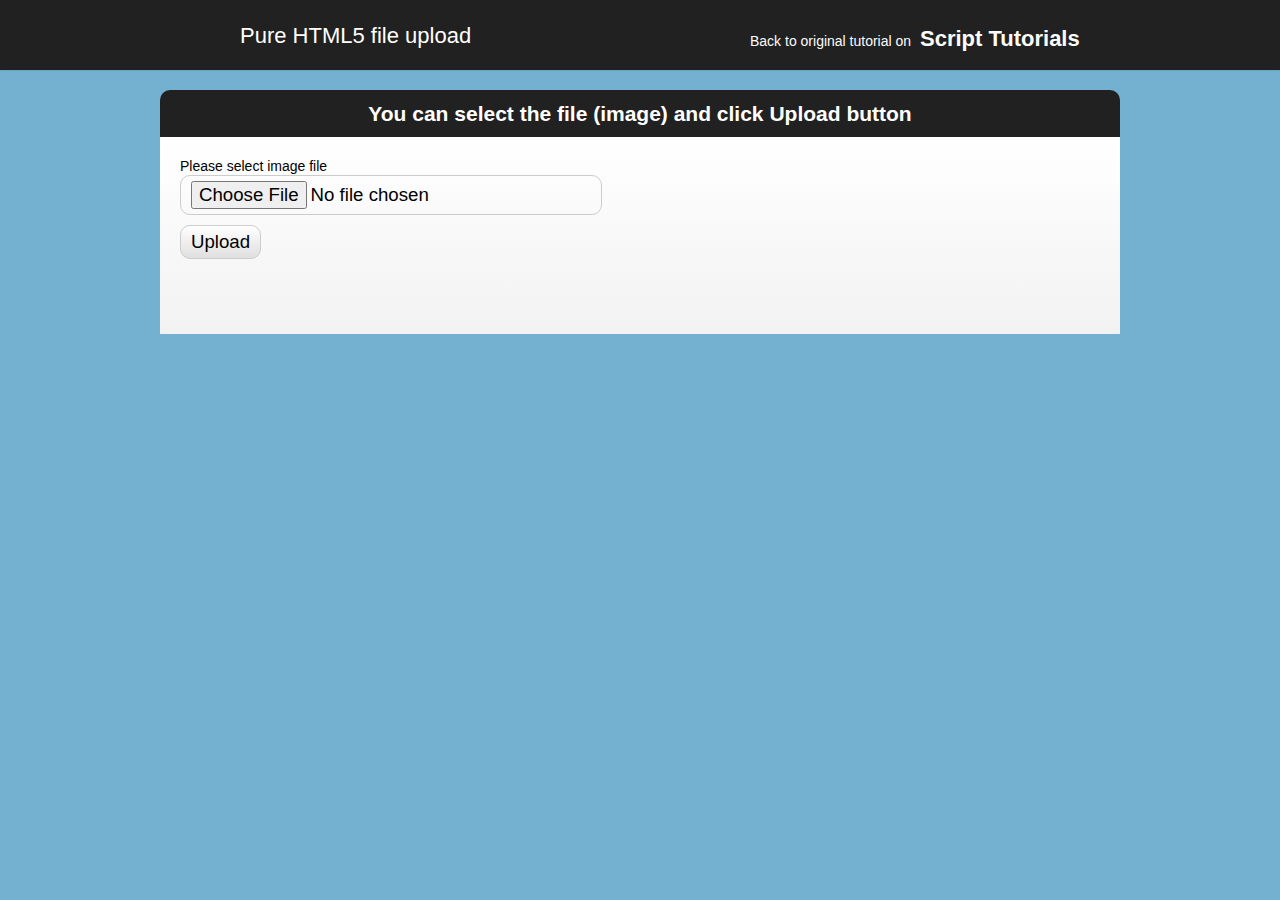
<file: interiit/extra/example199/index.html>
<!DOCTYPE html>
<html lang="en" >
    <head>
        <meta charset="utf-8" />
        <title>Pure HTML5 file upload | Script Tutorials</title>
        <link href="css/main.css" rel="stylesheet" type="text/css" />
        <script src="js/script.js"></script>
    </head>
    <body>
        <header>
            <h2>Pure HTML5 file upload</h2>
            <a href="http://www.script-tutorials.com/pure-html5-file-upload/" class="stuts">Back to original tutorial on <span>Script Tutorials</span></a>
        </header>
        <div class="container">
            <div class="contr"><h2>You can select the file (image) and click Upload button</h2></div>

            <div class="upload_form_cont">
                <form id="upload_form" enctype="multipart/form-data" method="post" action="upload.php">
                    <div>
                        <div><label for="image_file">Please select image file</label></div>
                        <div><input type="file" name="image_file" id="image_file" onchange="fileSelected();" /></div>
                    </div>
                    <div>
                        <input type="button" value="Upload" onclick="startUploading()" />
                    </div>
                    <div id="fileinfo">
                        <div id="filename"></div>
                        <div id="filesize"></div>
                        <div id="filetype"></div>
                        <div id="filedim"></div>
                    </div>
                    <div id="error">You should select valid image files only!</div>
                    <div id="error2">An error occurred while uploading the file</div>
                    <div id="abort">The upload has been canceled by the user or the browser dropped the connection</div>
                    <div id="warnsize">Your file is very big. We can't accept it. Please select more small file</div>

                    <div id="progress_info">
                        <div id="progress"></div>
                        <div id="progress_percent">&nbsp;</div>
                        <div class="clear_both"></div>
                        <div>
                            <div id="speed">&nbsp;</div>
                            <div id="remaining">&nbsp;</div>
                            <div id="b_transfered">&nbsp;</div>
                            <div class="clear_both"></div>
                        </div>
                        <div id="upload_response"></div>
                    </div>
                </form>

                <img id="preview" />
            </div>
        </div>
    </body>
</html>
</file>
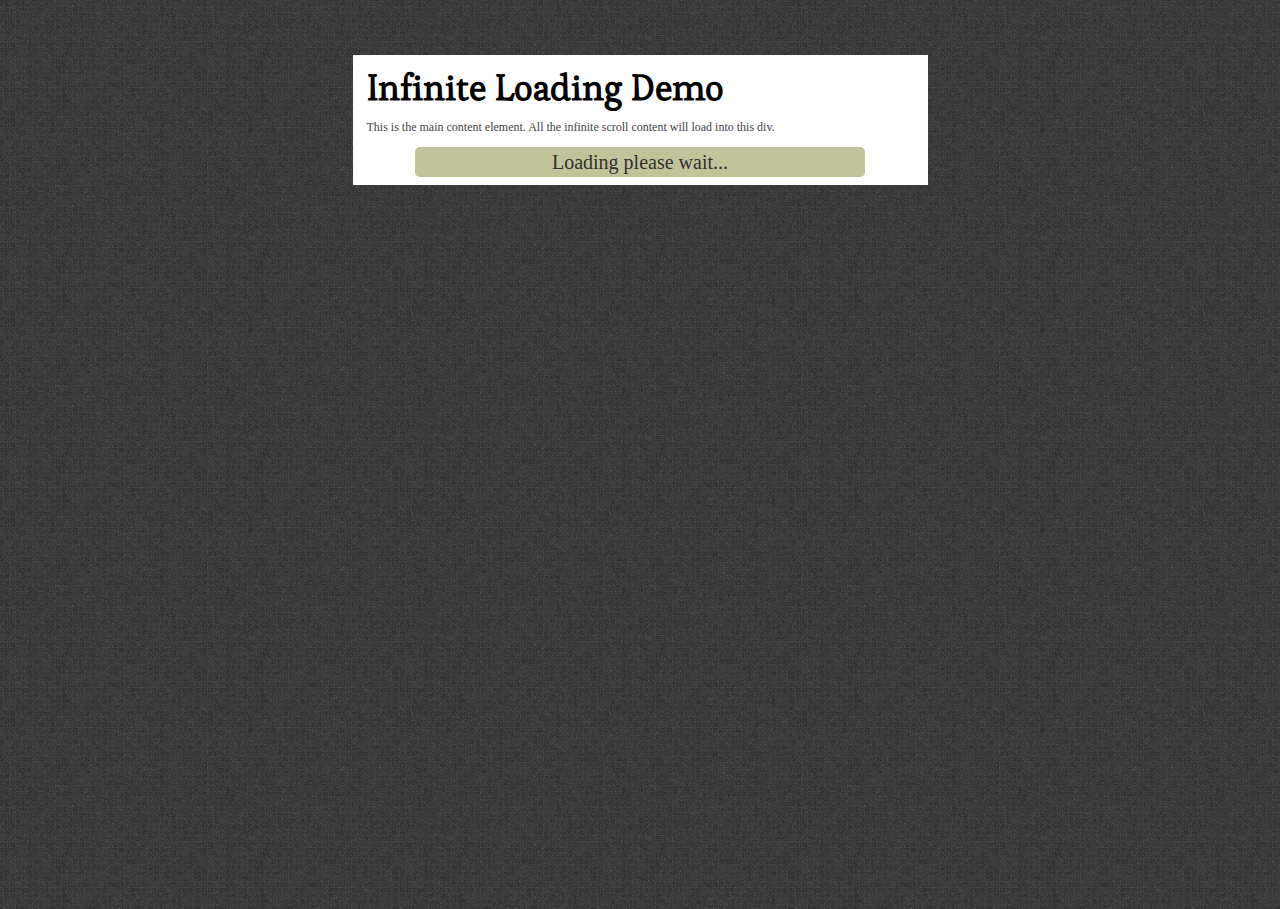
<file: interiit/extra/scrollPagination/index.html>
<!doctype html>
<html lang="en-US">
<head>
  <meta http-equiv="Content-Type" content="text/html;charset=utf-8">
  <title>Static HTML Infinite Loading Demo</title>
  <meta name="author" content="Jake Rocheleau">
  <link rel="shortcut icon" href="http://www.hongkiat.com/blog/favicon.ico">
  <link rel="icon" href="http://www.hongkiat.com/blog/favicon.ico">
  <link rel="stylesheet" type="text/css" media="all" href="styles.css">
  <link rel="stylesheet" type="text/css" href="http://fonts.googleapis.com/css?family=Esteban">
  <script type="text/javascript" src="https://ajax.googleapis.com/ajax/libs/jquery/1.8.3/jquery.min.js"></script>
  <script type="text/javascript" charset="utf-8" src="js/scrollpagination.js"></script>
<!--[if lt IE 9]>
  <script type="text/javascript" src="http://html5shiv.googlecode.com/svn/trunk/html5.js"></script>
<![endif]-->
</head>

<body>
  <div id="w">
    <h2>Infinite Loading Demo</h2>
    
    <div id="content">
      <p>This is the main content element. All the infinite scroll content will load into this div.</p>
    </div>
    
    <div class="loading" id="loading">Loading please wait...</div>
    <div class="loading" id="nomoreresults">Sorry, no more results to display.</div>
  </div>
<script type="text/javascript">
  var page = 0;
$(function(){  
	$('#content').scrollPagination({
		'contentPage': 'http://pclub.in/interiit/scrollPagination/ajax.php', // the url you are fetching the results
		'contentData': { 'page': page }, 
		'scrollTarget': $(window),
		'heightOffset': 10,
		'beforeLoad': function(){ 
		  // before load function, you can display a preloader div
			$('#loading').fadeIn();	
		},
		'afterLoad': function(elementsLoaded){
			 $('#loading').fadeOut();
			 var i = 0;
			 $(elementsLoaded).fadeInWithDelay();
			 page++;
			 if ($('#content').children().size() > 140){ 
			   // if more than 140 results already loaded, then stop pagination
			 	$('#nomoreresults').fadeIn();
				$('#content').stopScrollPagination();
			 }
		}
	});
	
	// code for fade in element by element
	$.fn.fadeInWithDelay = function(){
		var delay = 0;
		return this.each(function(){
			$(this).delay(delay).animate({opacity:1}, 175);
			delay += 100;
		});
	};
		   
});
</script>
</body>
</html>
</file>
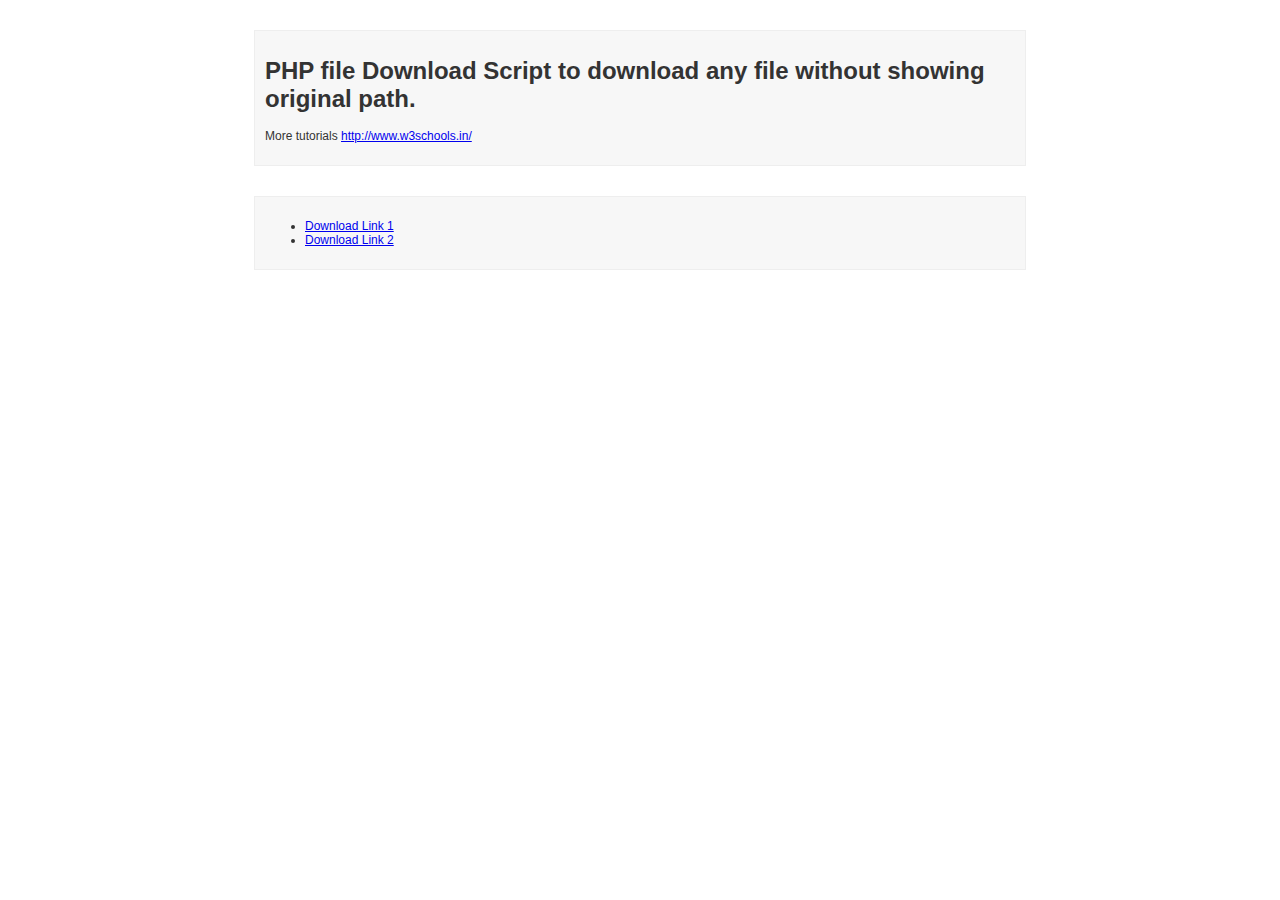
<file: interiit/extra/save_it/phpscript/index.html>
<!DOCTYPE HTML PUBLIC "-//W3C//DTD HTML 4.01//EN" "http://www.w3.org/TR/html4/strict.dtd">
<html>
<head>
<title>PHP file Download Script to download any file without showing original path.</title>
<style type="text/css">
body, td, th {
	font-family: Arial, Helvetica, sans-serif;
	font-size: 12px;
	color: #333;
	background-color: #FFF;
	margin: 0px;
}
#frame1, #frame0 {
	background-color: #F7F7F7;
	margin: 30px auto auto;
	padding: 10px;
	width: 750px;
	border:1px solid #EEE;
}
.imageOuterBox {
	width:640px;
	margin:50px;
}
.imagebox {
	display:block;
	position:relative;
	overflow:hidden;
}
.link {
	color:#06C;
}
.hidelink {
	display:none;
}
.showHide {
	background: none repeat scroll 0 0 #F2F2F2;
	border-bottom: 1px dashed #333333;
	border-top: 1px dashed #333333;
	bottom: 0;
	cursor: pointer;
	display: none;
	height: 18px;
	left: 0;
	line-height: 18px;
	padding: 5px;
	position: absolute;
	width: 100%;
}
</style>
</head>

<div id="frame0">
  <h1>PHP file Download Script to download any file without showing original path.</h1>
  <p>More tutorials <a href="http://www.w3schools.in/">http://www.w3schools.in/</a></p>
</div>
<div id="frame1">
  <ul>
    <li><a href="download.php?filename=siddhant.html">Download Link 1</a></li>
    <li><a href="download.php?filename=w3-logo.png">Download Link 2</a></li>
  </ul>
</div>
<br>
</body></html>
</file>
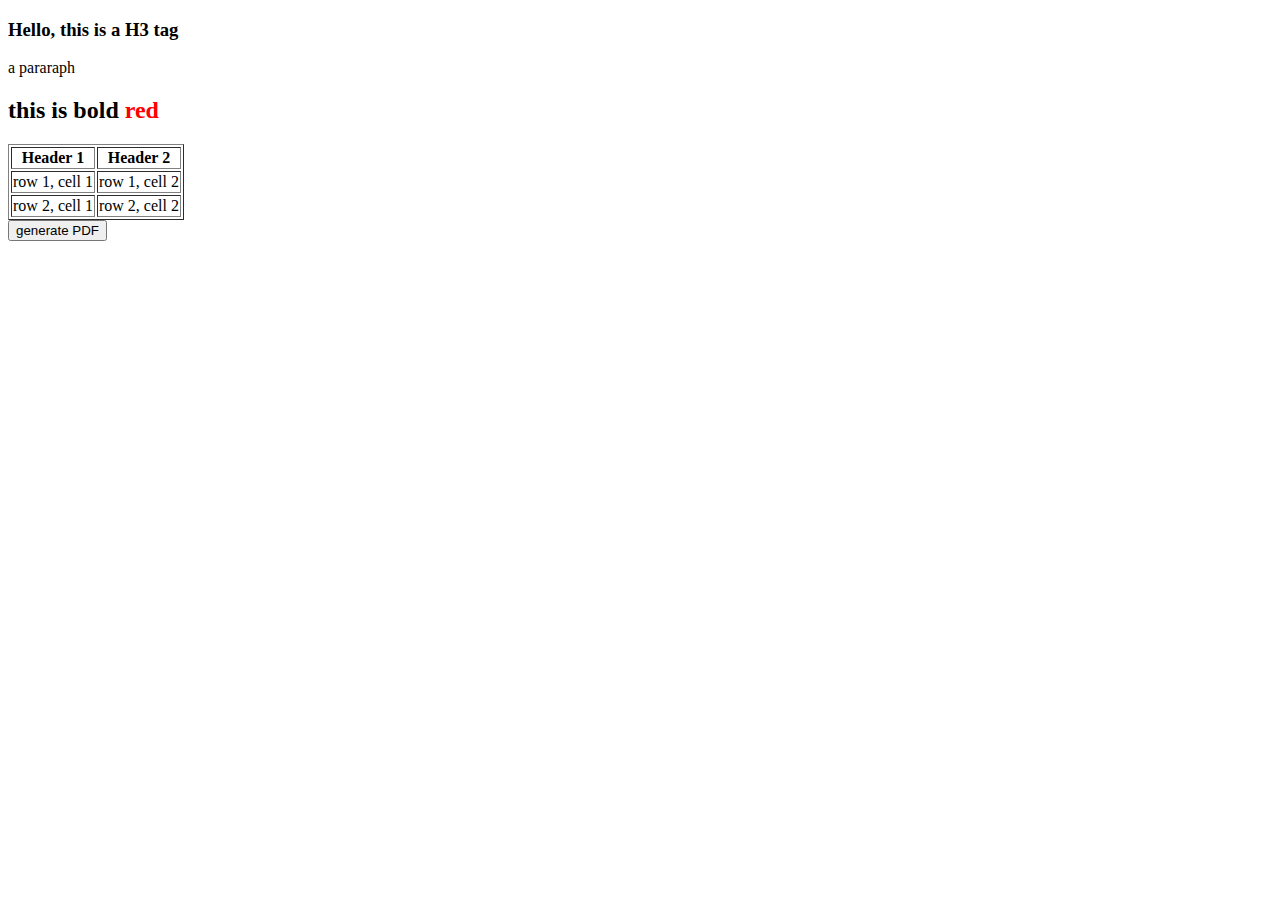
<file: interiit/save_trial.html>
<!DOCTYPE html>
<html>
<head>
<title> SAVE </title>
<script type="text/javascript" src ="jquery.js"> </script>
<script type="text/javascript" src ="jspdf.min.js"> </script>
<script type="text/javascript">
    $(function () {
    var doc = new jsPDF();
    var specialElementHandlers = {
        '#editor': function (element, renderer) {
            return true;
        }
    };

    $('#cmd').click(function () {
        doc.fromHTML($('#content').html(), 15, 15, {
            'width': 170,
                'elementHandlers': specialElementHandlers
        });
        doc.save('sample-file.pdf');
    });
});
</script>
</head>
<body>
<div id="content">
     <h3>Hello, this is a H3 tag</h3>
     <p>a pararaph</p>
     <h2>this is <b>bold</b> <span style="color:red">red</span></h2>   
     <table border="1">
<tr>
<th>Header 1</th>
<th>Header 2</th>
</tr>
<tr>
<td>row 1, cell 1</td>
<td>row 1, cell 2</td>
</tr>
<tr>
<td>row 2, cell 1</td>
<td>row 2, cell 2</td>
</tr>
</table>

</div>
<div id="editor"></div>
<button id="cmd">generate PDF</button>
</body>
</html>
</file>
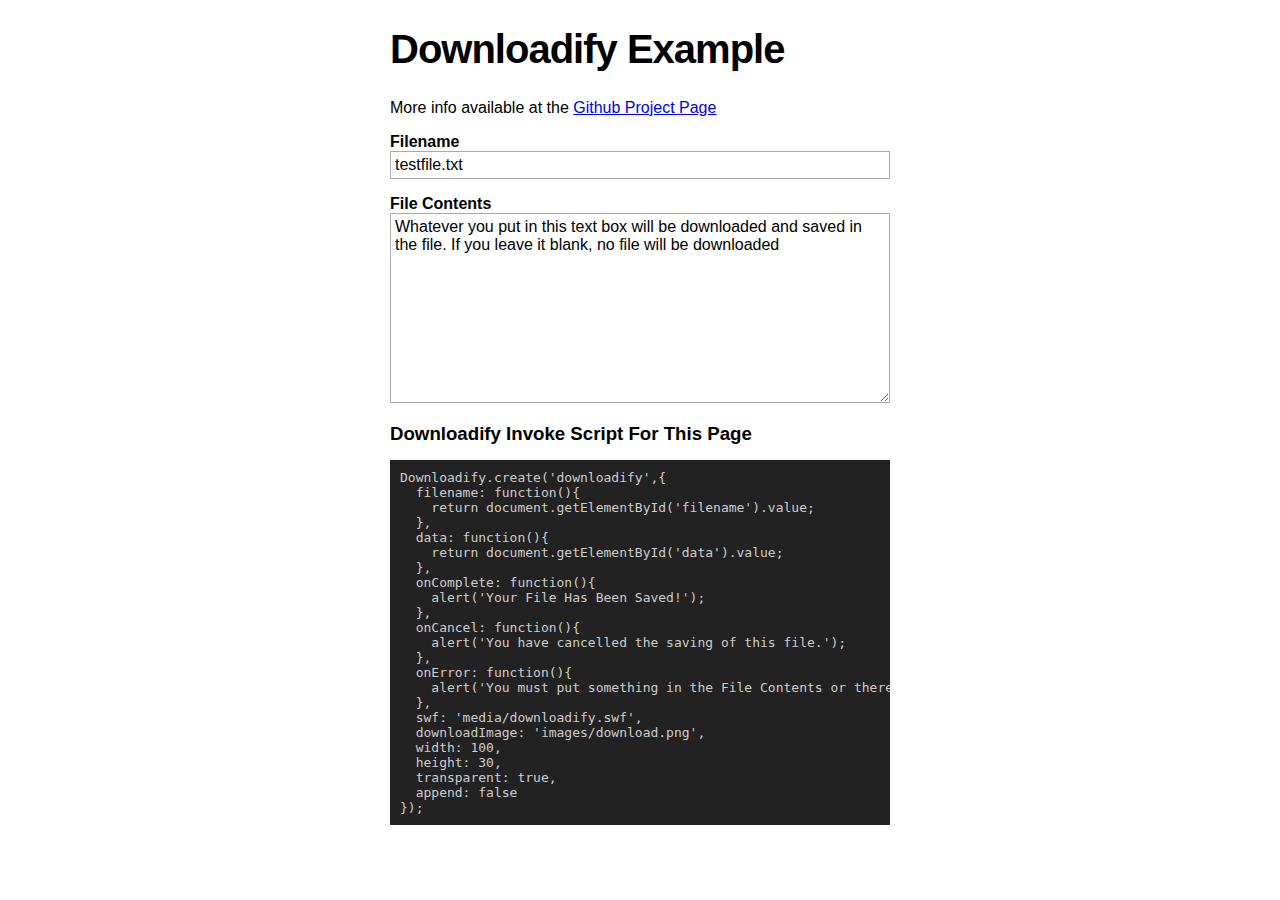
<file: interiit/libs/Downloadify/test.html>
<!DOCTYPE html PUBLIC "-//W3C//DTD XHTML 1.0 Strict//EN" "http://www.w3.org/TR/xhtml1/DTD/xhtml1-strict.dtd">
<html xmlns="http://www.w3.org/1999/xhtml" lang="en" xml:lang="en">
	<head>
		<title>Downloadify</title>
		<style type="text/css" media="screen">
			body {background: #fff; width: 500px; margin: 20px auto;}
			label, input, textarea, h1, h2, p { font-family: Arial, sans-serif; font-size: 12pt;}
			input, textarea { border: solid 1px #aaa; padding: 4px; width: 98%;}
			label { font-weight: bold;}
			h1 { font-size: 30pt; font-weight: bold; letter-spacing: -1px;}
			h2 { font-size: 14pt;}
			pre { overflow: auto; padding: 10px; background: #222; color: #ccc;}
		</style>
		<script type="text/javascript" src="js/swfobject.js"></script>
		<script type="text/javascript" src="js/downloadify.min.js"></script>
	</head>
	<body onload="load();">
		<h1>Downloadify Example</h1>
		<p>More info available at the <a href="http://github.com/dcneiner/Downloadify">Github Project Page</a></p>
		<form>
			<p>
				<label for="filename">Filename</label><br />
				<input type="text" name="filename" value="testfile.txt" id="filename" />
			</p>
			<p>
				<label for="data">File Contents</label><br />
<textarea cols="60" rows="10" name="data" id="data">
Whatever you put in this text box will be downloaded and saved in the file. If you leave it blank, no file will be downloaded</textarea>
			</p>
			<p id="downloadify">
				You must have Flash 10 installed to download this file.
			</p>
		</form>

		<script type="text/javascript">
			function load(){
				Downloadify.create('downloadify',{
					filename: function(){
						return document.getElementById('filename').value;
					},
					data: function(){ 
						return document.getElementById('data').value;
					},
					onComplete: function(){ alert('Your File Has Been Saved!'); },
					onCancel: function(){ alert('You have cancelled the saving of this file.'); },
					onError: function(){ alert('You must put something in the File Contents or there will be nothing to save!'); },
					swf: 'media/downloadify.swf',
					downloadImage: 'images/download.png',
					width: 100,
					height: 30,
					transparent: true,
					append: false
				});
			}
		</script>
	<h2>Downloadify Invoke Script For This Page</h2>	
<pre>
Downloadify.create(&#x27;downloadify&#x27;,{
  filename: function(){
    return document.getElementById(&#x27;filename&#x27;).value;
  },
  data: function(){ 
    return document.getElementById(&#x27;data&#x27;).value;
  },
  onComplete: function(){ 
    alert(&#x27;Your File Has Been Saved!&#x27;); 
  },
  onCancel: function(){ 
    alert(&#x27;You have cancelled the saving of this file.&#x27;);
  },
  onError: function(){ 
    alert(&#x27;You must put something in the File Contents or there will be nothing to save!&#x27;); 
  },
  swf: &#x27;media/downloadify.swf&#x27;,
  downloadImage: &#x27;images/download.png&#x27;,
  width: 100,
  height: 30,
  transparent: true,
  append: false
});
</pre>
	
	</body>
</html>
</file>
<file: interiit/extra/example199/css/main.css>
*{
    margin:0;
    padding:0;
}
body {
    background-color:#74b1d1;
    color:#fff;
    font:14px/1.3 Arial,sans-serif;
}
header {
    background-color:#212121;
    box-shadow: 0 -1px 2px #111111;
    display:block;
    height:70px;
    position:relative;
    width:100%;
    z-index:100;
}
header h2{
    font-size:22px;
    font-weight:normal;
    left:50%;
    margin-left:-400px;
    padding:22px 0;
    position:absolute;
    width:540px;
}
header a.stuts,a.stuts:visited{
    border:none;
    text-decoration:none;
    color:#fcfcfc;
    font-size:14px;
    left:50%;
    line-height:31px;
    margin:23px 0 0 110px;
    position:absolute;
    top:0;
}
header .stuts span {
    font-size:22px;
    font-weight:bold;
    margin-left:5px;
}
.container {
    overflow:hidden;
    width:960px;
    margin:20px auto;
}
.contr {
    background-color:#212121;
    padding:10px 0;
    text-align:center;

    border-radius:10px 10px 0 0;
    -moz-border-radius:10px 10px 0 0;
    -webkit-border-radius:10px 10px 0 0;
}

.upload_form_cont {
    background: -moz-linear-gradient(#ffffff, #f2f2f2);
    background: -ms-linear-gradient(#ffffff, #f2f2f2);
    background: -webkit-gradient(linear, left top, left bottom, color-stop(0%, #ffffff), color-stop(100%, #f2f2f2));
    background: -webkit-linear-gradient(#ffffff, #f2f2f2);
    background: -o-linear-gradient(#ffffff, #f2f2f2);
    filter: progid:DXImageTransform.Microsoft.gradient(startColorstr='#ffffff', endColorstr='#f2f2f2');
    -ms-filter: "progid:DXImageTransform.Microsoft.gradient(startColorstr='#ffffff', endColorstr='#f2f2f2')";
    background: linear-gradient(#ffffff, #f2f2f2);

    color:#000;
    overflow:hidden;
}
#upload_form {
    float:left;
    padding:20px;
    width:700px;
}
#preview {
    background-color:#fff;
    display:block;
    float:right;
    width:200px;
}
#upload_form > div {
    margin-bottom:10px;
}
#speed,#remaining {
    float:left;
    width:100px;
}
#b_transfered {
    float:right;
    text-align:right;
}
.clear_both {
    clear:both;
}
input {
    border-radius:10px;
    -moz-border-radius:10px;
    -ms-border-radius:10px;
    -o-border-radius:10px;
    -webkit-border-radius:10px;

    border:1px solid #ccc;
    font-size:14pt;
    padding:5px 10px;
}
input[type=button] {
    background: -moz-linear-gradient(#ffffff, #dfdfdf);
    background: -ms-linear-gradient(#ffffff, #dfdfdf);
    background: -webkit-gradient(linear, left top, left bottom, color-stop(0%, #ffffff), color-stop(100%, #dfdfdf));
    background: -webkit-linear-gradient(#ffffff, #dfdfdf);
    background: -o-linear-gradient(#ffffff, #dfdfdf);
    filter: progid:DXImageTransform.Microsoft.gradient(startColorstr='#ffffff', endColorstr='#dfdfdf');
    -ms-filter: "progid:DXImageTransform.Microsoft.gradient(startColorstr='#ffffff', endColorstr='#dfdfdf')";
    background: linear-gradient(#ffffff, #dfdfdf);
}
#image_file {
    width:400px;
}
#progress_info {
    font-size:10pt;
}
#fileinfo,#error,#error2,#abort,#warnsize {
    color:#aaa;
    display:none;
    font-size:10pt;
    font-style:italic;
    margin-top:10px;
}
#progress {
    border:1px solid #ccc;
    display:none;
    float:left;
    height:14px;

    border-radius:10px;
    -moz-border-radius:10px;
    -ms-border-radius:10px;
    -o-border-radius:10px;
    -webkit-border-radius:10px;

    background: -moz-linear-gradient(#66cc00, #4b9500);
    background: -ms-linear-gradient(#66cc00, #4b9500);
    background: -webkit-gradient(linear, left top, left bottom, color-stop(0%, #66cc00), color-stop(100%, #4b9500));
    background: -webkit-linear-gradient(#66cc00, #4b9500);
    background: -o-linear-gradient(#66cc00, #4b9500);
    filter: progid:DXImageTransform.Microsoft.gradient(startColorstr='#66cc00', endColorstr='#4b9500');
    -ms-filter: "progid:DXImageTransform.Microsoft.gradient(startColorstr='#66cc00', endColorstr='#4b9500')";
    background: linear-gradient(#66cc00, #4b9500);
}
#progress_percent {
    float:right;
}
#upload_response {
    margin-top: 10px;
    padding: 20px;
    overflow: hidden;
    display: none;
    border: 1px solid #ccc;

    border-radius:10px;
    -moz-border-radius:10px;
    -ms-border-radius:10px;
    -o-border-radius:10px;
    -webkit-border-radius:10px;

    box-shadow: 0 0 5px #ccc;
    background: -moz-linear-gradient(#bbb, #eee);
    background: -ms-linear-gradient(#bbb, #eee);
    background: -webkit-gradient(linear, left top, left bottom, color-stop(0%, #bbb), color-stop(100%, #eee));
    background: -webkit-linear-gradient(#bbb, #eee);
    background: -o-linear-gradient(#bbb, #eee);
    filter: progid:DXImageTransform.Microsoft.gradient(startColorstr='#bbb', endColorstr='#eee');
    -ms-filter: "progid:DXImageTransform.Microsoft.gradient(startColorstr='#bbb', endColorstr='#eee')";
    background: linear-gradient(#bbb, #eee);
}
</file>
<file: interiit/extra/scrollPagination/styles.css>
html, body, div, span, applet, object, iframe, h1, h2, h3, h4, h5, h6, p, blockquote, pre, a, abbr, acronym, address, big, cite, code, del, dfn, em, img, ins, kbd, q, s, samp, small, strike, strong, sub, sup, tt, var, b, u, i, center, dl, dt, dd, ol, ul, li, fieldset, form, label, legend, table, caption, tbody, tfoot, thead, tr, th, td, article, aside, canvas, details, embed, figure, figcaption, footer, header, hgroup, menu, nav, output, ruby, section, summary, time, mark, audio, video {
  margin: 0;
  padding: 0;
  border: 0;
  font-size: 100%;
  font: inherit;
  vertical-align: baseline;
  outline: none;
  -webkit-box-sizing: border-box;
  -moz-box-sizing: border-box;
  box-sizing: border-box;
}
html { height: 101%; }
body { background: #3d3d3d url('bg.png'); font-size: 62.5%; line-height: 1; padding: 55px 0px; }

article, aside, details, figcaption, figure, footer, header, hgroup, menu, nav, section { display: block; }
ol, ul { list-style: none; }

blockquote, q { quotes: none; }
blockquote:before, blockquote:after, q:before, q:after { content: ''; content: none; }
strong { font-weight: bold; } 

table { border-collapse: collapse; border-spacing: 0; }
img { border: 0; max-width: 100%; }

h2 { font-family: 'Esteban', Tahoma, sans-serif; font-size: 3.6em; line-height: 1.4em; font-weight: bold; margin-bottom: 8px; }

p { font-size: 1.2em; line-height: 1.1em; color: #444; margin-bottom: 12px; }

#w { display: block; background: #fff; width: 575px; margin: 0 auto; padding: 8px 14px; }


.loading {
	background:#c1c39a;
	color:#303030;
	font-size:20px;
	padding:5px 10px;
	text-align:center;
	width:450px;
	margin:0px auto;
	display:none;
	border-radius: 5px;
}
</file>
